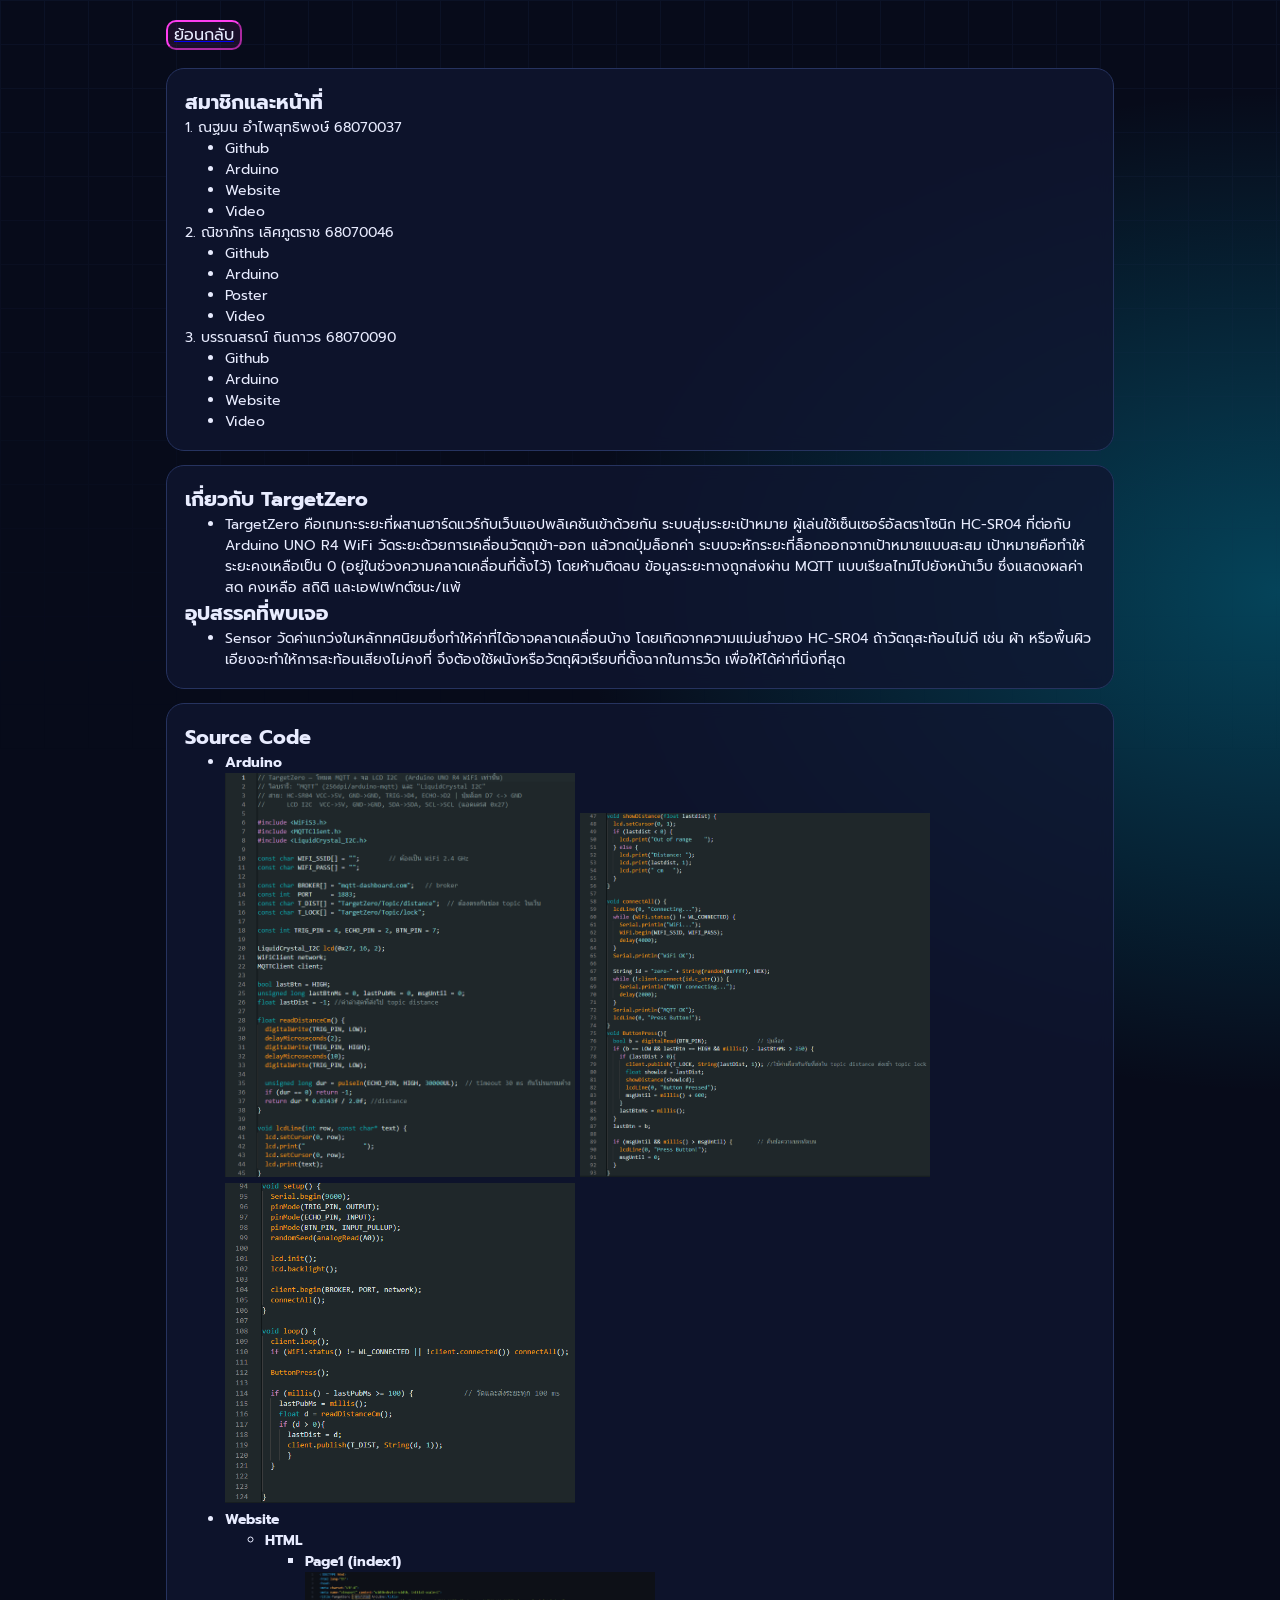
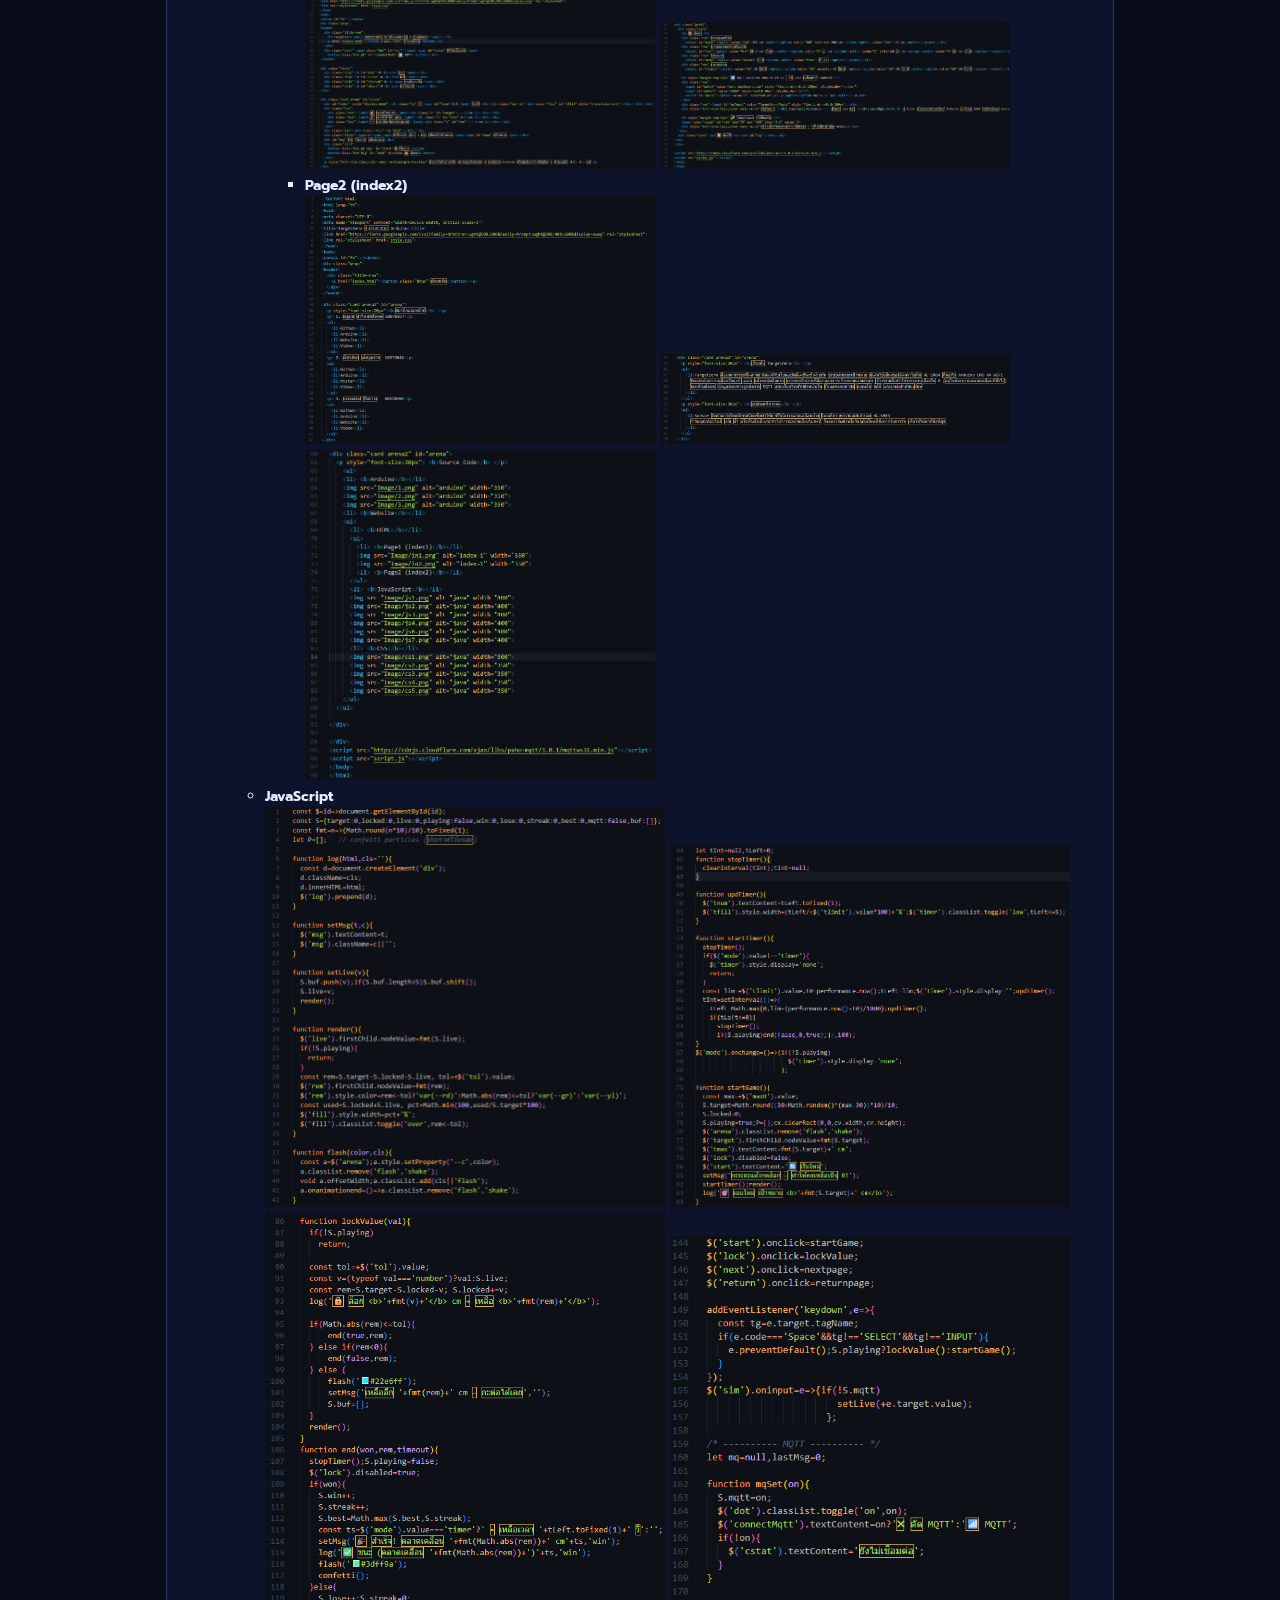
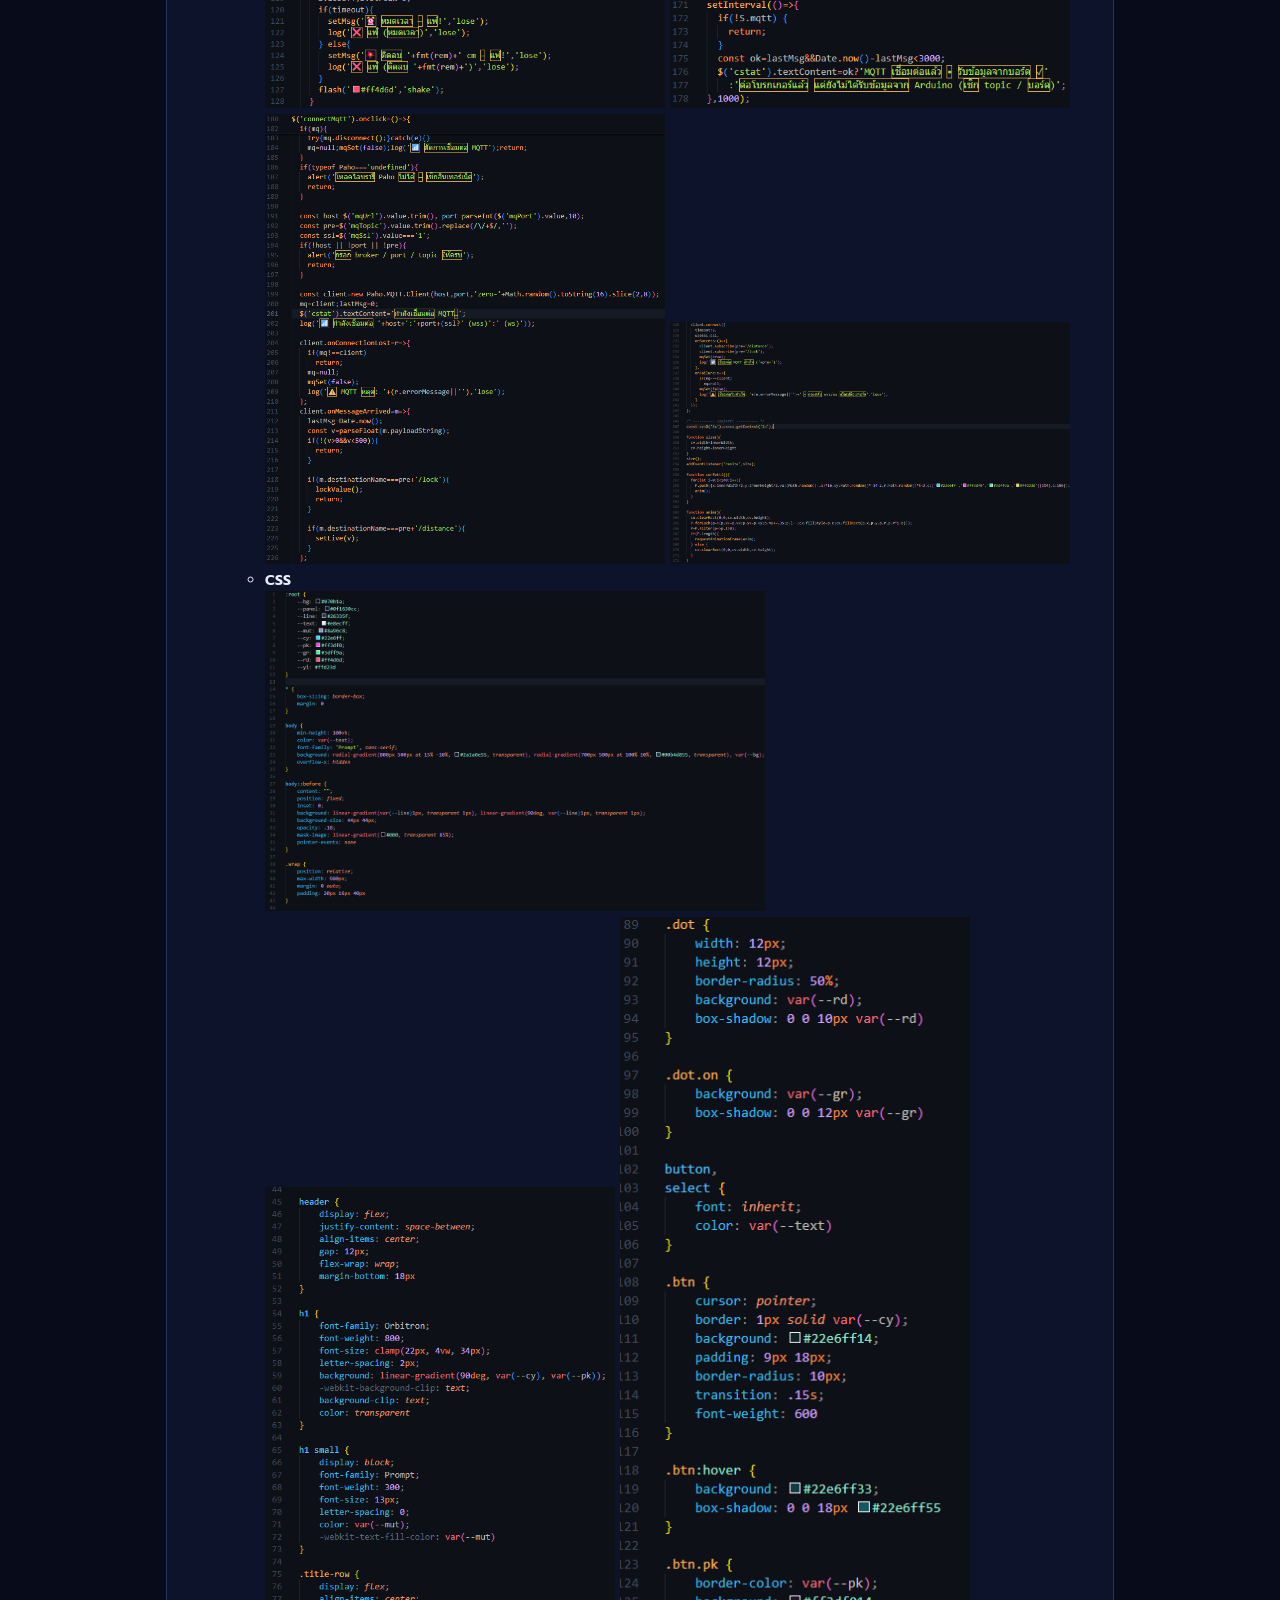
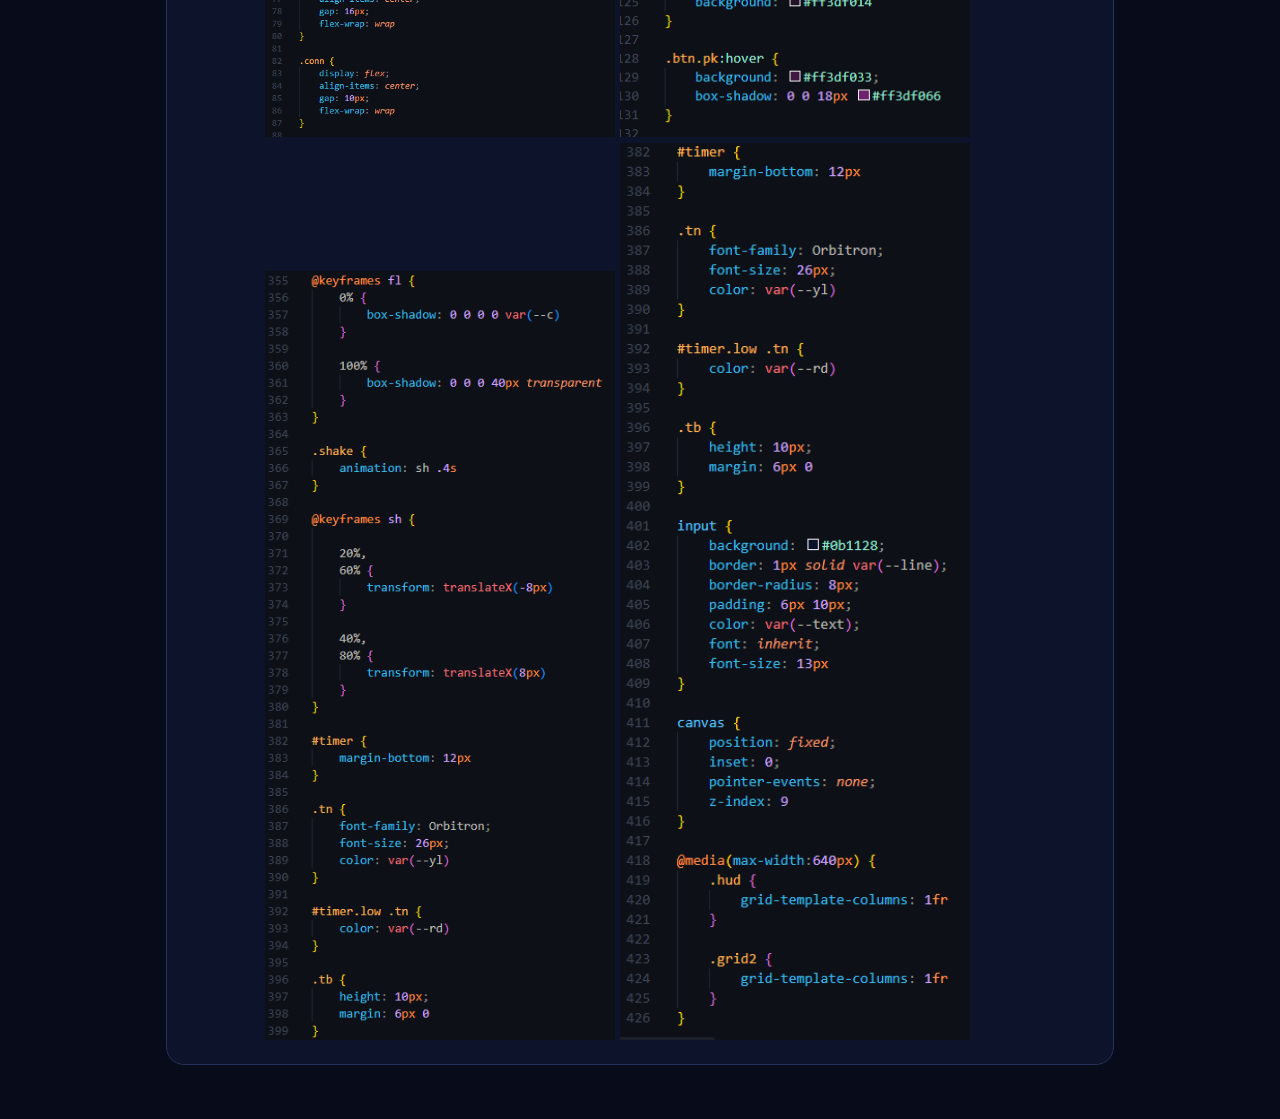
<file: index2.html>
<!DOCTYPE html>
<html lang="th">
<head>
<meta charset="UTF-8">
<meta name="viewport" content="width=device-width, initial-scale=1">
<title>TargetZero — เกมกะระยะ Arduino</title>
<link href="https://fonts.googleapis.com/css2?family=Orbitron:wght@500;800&family=Prompt:wght@300;400;600&display=swap" rel="stylesheet">
<link rel="stylesheet" href="style.css">
</head>
<body>
<canvas id="fx"></canvas>
<div class="wrap">
<header>
  <div class="title-row">
    <a href="index.html"><button class="btnn">ย้อนกลับ</button></a>
  </div>
</header>

<div class="card arena2" id="arena">
  <p style="font-size:20px"><b>สมาชิกและหน้าที่</b> </p>
  <p> 1. ณฐมน อำไพสุทธิพงษ์ 68070037</p>
  <ul>
    <li>Github</li>
    <li>Arduino</li>
    <li>Website</li>
    <li>Video</li>
  </ul>
  <p> 2. ณิชาภัทร เลิศภูตราช  68070046</p>
  <ul>
    <li>Github</li>
    <li>Arduino</li>
    <li>Poster</li>
    <li>Video</li>
  </ul>
  <p> 3. บรรณสรณ์ ถินถาวร   68070090</p>
  <ul>
    <li>Github</li>
    <li>Arduino</li>
    <li>Website</li>
    <li>Video</li>
  </ul>
</div>

<div class="card arena2" id="arena">
  <p style="font-size:20px"> <b>เกี่ยวกับ TargetZero</b> </p>
  <ul>
    <li>TargetZero คือเกมกะระยะที่ผสานฮาร์ดแวร์กับเว็บแอปพลิเคชันเข้าด้วยกัน ระบบสุ่มระยะเป้าหมาย ผู้เล่นใช้เซ็นเซอร์อัลตราโซนิก HC-SR04 ที่ต่อกับ Arduino UNO R4 WiFi
      วัดระยะด้วยการเคลื่อนวัตถุเข้า-ออก แล้วกดปุ่มล็อกค่า ระบบจะหักระยะที่ล็อกออกจากเป้าหมายแบบสะสม เป้าหมายคือทำให้ระยะคงเหลือเป็น 0 (อยู่ในช่วงความคลาดเคลื่อนที่ตั้งไว้) 
      โดยห้ามติดลบ ข้อมูลระยะทางถูกส่งผ่าน MQTT แบบเรียลไทม์ไปยังหน้าเว็บ ซึ่งแสดงผลค่าสด คงเหลือ สถิติ และเอฟเฟกต์ชนะ/แพ้
    </li>
  </ul>
  <p style="font-size:20px"> <b>อุปสรรคที่พบเจอ</b> </p>
  <ul>
    <li>Sensor วัดค่าแกว่งในหลักทศนิยมซึ่งทำให้ค่าที่ได้อาจคลาดเคลื่อนบ้าง โดยเกิดจากความแม่นยำของ HC-SR04 
      ถ้าวัตถุสะท้อนไม่ดี เช่น ผ้า หรือพื้นผิวเอียงจะทำให้การสะท้อนเสียงไม่คงที่ จึงต้องใช้ผนังหรือวัตถุผิวเรียบที่ตั้งฉากในการวัด เพื่อให้ได้ค่าที่นิ่งที่สุด
    </li>
  </ul>
</div>

<div class="card arena2" id="arena">
  <p style="font-size:20px"> <b>Source Code</b> </p>
    <ul>
    <li> <b>Arduino</b></li>
    <img src="Assets/Image/1.png" alt="arduino" width="350">
    <img src="Assets/Image/2.png" alt="arduino" width="350">
    <img src="Assets/Image/3.png" alt="arduino" width="350">
    <li> <b>Website</b></li>
    <ul>
      <li> <b>HTML</b></li>
      <ul>
        <li> <b>Page1 (index1)</b></li>
        <img src="Assets/Image/in1.png" alt="index-1" width="350">
        <img src="Assets/Image/in2.png" alt="index-1" width="350">
        <li> <b>Page2 (index2)</b></li>
        <img src="Assets/Image/in2-1.png" alt="arduino" width="350">
        <img src="Assets/Image/in2-2.png" alt="arduino" width="350">
        <img src="Assets/Image/in2-3.png" alt="arduino" width="350">
      </ul>
      <li> <b>JavaScript</b></li>
      <img src="Assets/Image/js1.png" alt="java" width="400">
      <img src="Assets/Image/js2.png" alt="java" width="400">
      <img src="Assets/Image/js3.png" alt="java" width="400">
      <img src="Assets/Image/js4.png" alt="java" width="400">
      <img src="Assets/Image/js6.png" alt="java" width="400">
      <img src="Assets/Image/js7.png" alt="java" width="400">
      <li> <b>CSS</b></li>
      <img src="Assets/Image/cs1.png" alt="java" width="500">
      <img src="Assets/Image/cs2.png" alt="java" width="350">
      <img src="Assets/Image/cs3.png" alt="java" width="350">
      <img src="Assets/Image/cs4.png" alt="java" width="350">
      <img src="Assets/Image/cs5.png" alt="java" width="350">
    </ul>
  </ul>
  
</div>

</div>
</body>
</html>
</file>
<file: style.css>
:root {
    --bg: #070b1a;
    --panel: #0f1630cc;
    --line: #26335f;
    --text: #e8ecff;
    --mut: #8a96c8;
    --cy: #22e6ff;
    --pk: #ff3df0;
    --gr: #3dff9a;
    --rd: #ff4d6d;
    --yl: #ffd23d
}

* {
    box-sizing: border-box;
    margin: 0
}

body {
    min-height: 100vh;
    color: var(--text);
    font-family: 'Prompt', sans-serif;
    background: radial-gradient(800px 500px at 15% -10%, #2a1a6e55, transparent), radial-gradient(700px 500px at 100% 10%, #00b4d855, transparent), var(--bg);
    overflow-x: hidden
}

body::before {
    content: "";
    position: fixed;
    inset: 0;
    background: linear-gradient(var(--line)1px, transparent 1px), linear-gradient(90deg, var(--line)1px, transparent 1px);
    background-size: 44px 44px;
    opacity: .18;
    mask-image: linear-gradient(#000, transparent 85%);
    pointer-events: none
}

.wrap {
    position: relative;
    max-width: 980px;
    margin: 0 auto;
    padding: 20px 16px 40px
}

header {
    display: flex;
    justify-content: space-between;
    align-items: center;
    gap: 12px;
    flex-wrap: wrap;
    margin-bottom: 18px
}

h1 {
    font-family: Orbitron;
    font-weight: 800;
    font-size: clamp(22px, 4vw, 34px);
    letter-spacing: 2px;
    background: linear-gradient(90deg, var(--cy), var(--pk));
    -webkit-background-clip: text;
    background-clip: text;
    color: transparent
}

h1 small {
    display: block;
    font-family: Prompt;
    font-weight: 300;
    font-size: 13px;
    letter-spacing: 0;
    color: var(--mut);
    -webkit-text-fill-color: var(--mut)
}

.title-row {
    display: flex;
    align-items: center;
    gap: 16px;
    flex-wrap: wrap
}

.conn {
    display: flex;
    align-items: center;
    gap: 10px;
    flex-wrap: wrap
}

.dot {
    width: 12px;
    height: 12px;
    border-radius: 50%;
    background: var(--rd);
    box-shadow: 0 0 10px var(--rd)
}

.dot.on {
    background: var(--gr);
    box-shadow: 0 0 12px var(--gr)
}

button,
select {
    font: inherit;
    color: var(--text)
}

.btn {
    cursor: pointer;
    border: 1px solid var(--cy);
    background: #22e6ff14;
    padding: 9px 18px;
    border-radius: 10px;
    transition: .15s;
    font-weight: 600
}

.btn:hover {
    background: #22e6ff33;
    box-shadow: 0 0 18px #22e6ff55
}

.btn.pk {
    border-color: var(--pk);
    background: #ff3df014
}

.btn.pk:hover {
    background: #ff3df033;
    box-shadow: 0 0 18px #ff3df066
}

.btn.big {
    font-family: Orbitron;
    font-size: 20px;
    padding: 16px 30px;
    letter-spacing: 2px
}

.btn:disabled {
    opacity: .35;
    cursor: not-allowed;
    box-shadow: none
}
.btnn{
    display: flex;
    border-radius: 10px;
    border-color: var(--pk);
    background: #ff3df014
}
.btnn:hover{
    background: #ff3df033;
    box-shadow: 0 0 15px #ff3df066
}
.card {
    background: var(--panel);
    border: 1px solid var(--line);
    border-radius: 18px;
    padding: 18px;
    backdrop-filter: blur(8px)
}

.stats {
    display: flex;
    gap: 10px;
    flex-wrap: wrap;
    margin-bottom: 14px
}

.chip {
    flex: 1;
    min-width: 110px;
    text-align: center;
    padding: 8px;
    border: 1px solid var(--line);
    border-radius: 12px;
    background: #0b1128
}

.chip b {
    display: block;
    font-family: Orbitron;
    font-size: 20px;
    color: var(--yl)
}

.chip span {
    font-size: 12px;
    color: var(--mut)
}

.hud {
    display: grid;
    grid-template-columns: repeat(3, 1fr);
    gap: 12px;
    margin-bottom: 14px
}

.box {
    text-align: center;
    padding: 16px 8px;
    border-radius: 16px;
    border: 1px solid var(--line);
    background: #0b1128
}

.box label {
    font-size: 13px;
    color: var(--mut)
}

.box .v {
    font-family: Orbitron;
    font-weight: 800;
    font-size: clamp(28px, 6vw, 52px);
    line-height: 1.2
}

.box .v i {
    font-style: normal;
    font-size: .4em;
    color: var(--mut);
    margin-left: 4px
}

#target {
    color: var(--pk);
    text-shadow: 0 0 20px #ff3df088
}

#live {
    color: var(--cy);
    text-shadow: 0 0 20px #22e6ff88
}

#rem {
    transition: color .2s
}

.arena {
    text-align: center;
    margin-bottom: 14px
}

.arena2 {
    text-align: left;
    margin-bottom: 14px;
    font-size: 14px;
}

.bar {
    position: relative;
    height: 30px;
    border-radius: 15px;
    background: #0b1128;
    border: 1px solid var(--line);
    overflow: hidden;
    margin: 14px 0 6px
}

.fill {
    position: absolute;
    inset: 0 auto 0 0;
    width: 0;
    background: linear-gradient(90deg, var(--cy), var(--pk));
    transition: width .12s
}

.fill.over {
    background: linear-gradient(90deg, var(--rd), #ff9a3d)
}

.ticks {
    display: flex;
    justify-content: space-between;
    font-size: 11px;
    color: var(--mut)
}

#msg {
    min-height: 34px;
    font-size: 20px;
    font-weight: 600;
    margin: 10px 0
}

.ctrl {
    display: flex;
    gap: 12px;
    justify-content: center;
    flex-wrap: wrap
}

.grid2 {
    display: grid;
    grid-template-columns: 1fr 1fr;
    gap: 12px;
    margin-top: 14px
}

.card h3 {
    font-size: 14px;
    color: var(--mut);
    font-weight: 400;
    margin-bottom: 8px
}

.row {
    display: flex;
    gap: 8px;
    align-items: center;
    flex-wrap: wrap;
    margin: 6px 0
}

select {
    background: #0b1128;
    border: 1px solid var(--line);
    border-radius: 8px;
    padding: 6px 10px
}

input[type=range] {
    width: 100%;
    accent-color: var(--cy)
}

#log {
    height: 450px;
    overflow: auto;
    font-size: 13px;
    color: var(--mut);
    display: flex;
    flex-direction: column;
    gap: 3px
}

#log b {
    color: var(--text);
    font-weight: 400
}

.win {
    color: var(--gr)
}

.lose {
    color: var(--rd)
}

.flash {
    animation: fl .6s
}

@keyframes fl {
    0% {
        box-shadow: 0 0 0 0 var(--c)
    }

    100% {
        box-shadow: 0 0 0 40px transparent
    }
}

.shake {
    animation: sh .4s
}

@keyframes sh {

    20%,
    60% {
        transform: translateX(-8px)
    }

    40%,
    80% {
        transform: translateX(8px)
    }
}

#timer {
    margin-bottom: 12px
}

.tn {
    font-family: Orbitron;
    font-size: 26px;
    color: var(--yl)
}

#timer.low .tn {
    color: var(--rd)
}

.tb {
    height: 10px;
    margin: 6px 0
}

input {
    background: #0b1128;
    border: 1px solid var(--line);
    border-radius: 8px;
    padding: 6px 10px;
    color: var(--text);
    font: inherit;
    font-size: 13px
}

canvas {
    position: fixed;
    inset: 0;
    pointer-events: none;
    z-index: 9
}

@media(max-width:640px) {
    .hud {
        grid-template-columns: 1fr
    }

    .grid2 {
        grid-template-columns: 1fr
    }
}
</file>
